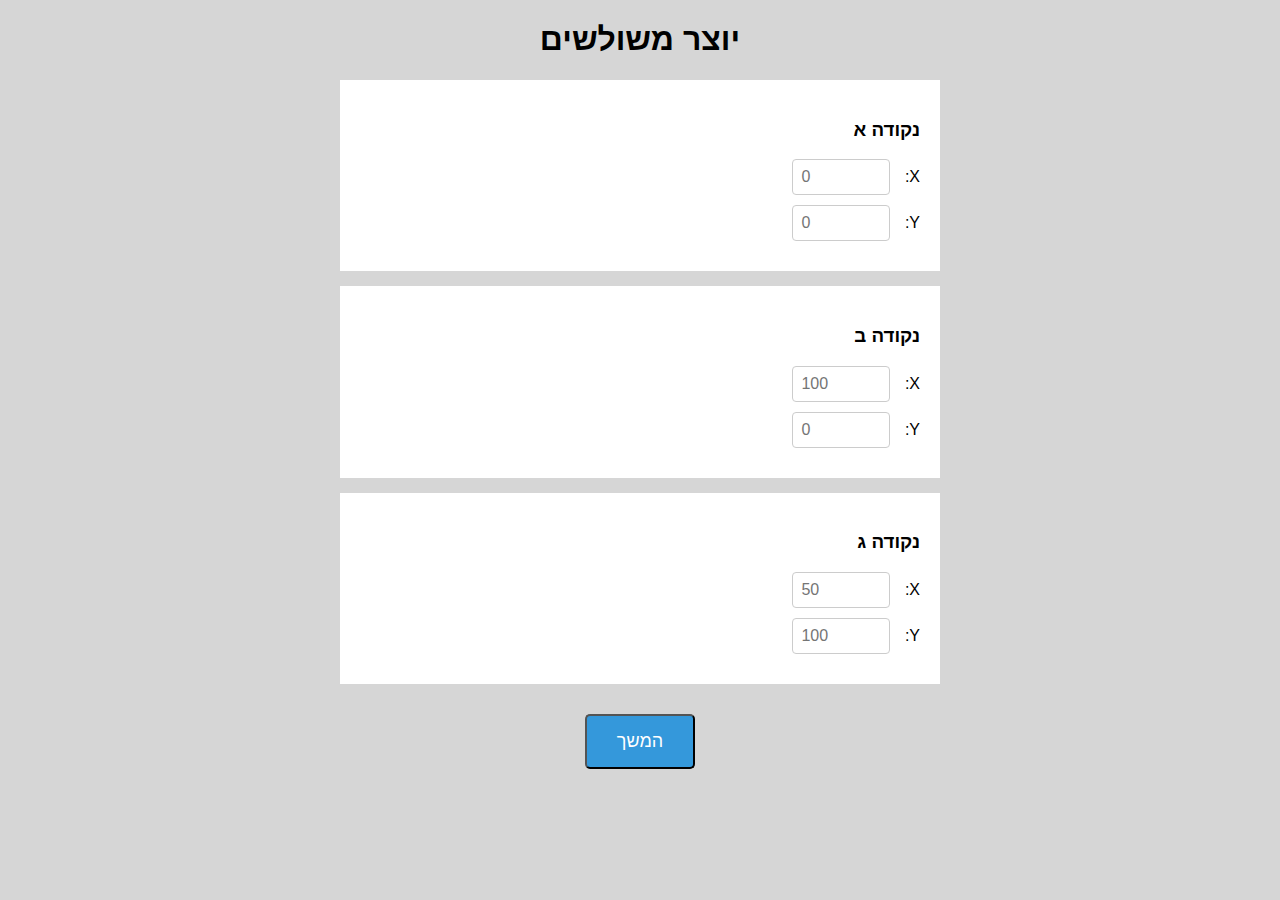
<file: index.html>
<!DOCTYPE html>
<html lang="he" dir="rtl">
  <head>
    <meta charset="UTF-8" />
    <meta name="viewport" content="width=device-width, initial-scale=1.0" />
    <link rel="stylesheet" href="styles.css" />
  </head>
  <body>
    <form id="triangle-form">
      <div class="header">
        <h1>יוצר משולשים</h1>
      </div>

      <div class="point">
        <h3>נקודה א</h3>
        <label>X: <input type="number" id="ax" placeholder="0" /></label>
        <label>Y: <input type="number" id="ay" placeholder="0" /></label>
      </div>

      <div class="point">
        <h3>נקודה ב</h3>
        <label>X: <input type="number" id="bx" placeholder="100" /></label>
        <label>Y: <input type="number" id="by" placeholder="0" /></label>
      </div>

      <div class="point">
        <h3>נקודה ג</h3>
        <label>X: <input type="number" id="cx" placeholder="50" /></label>
        <label>Y: <input type="number" id="cy" placeholder="100" /></label>
      </div>

      <button type="submit">המשך</button>
    </form>

    <script src="input.js"></script>
  </body>
</html>
</file>
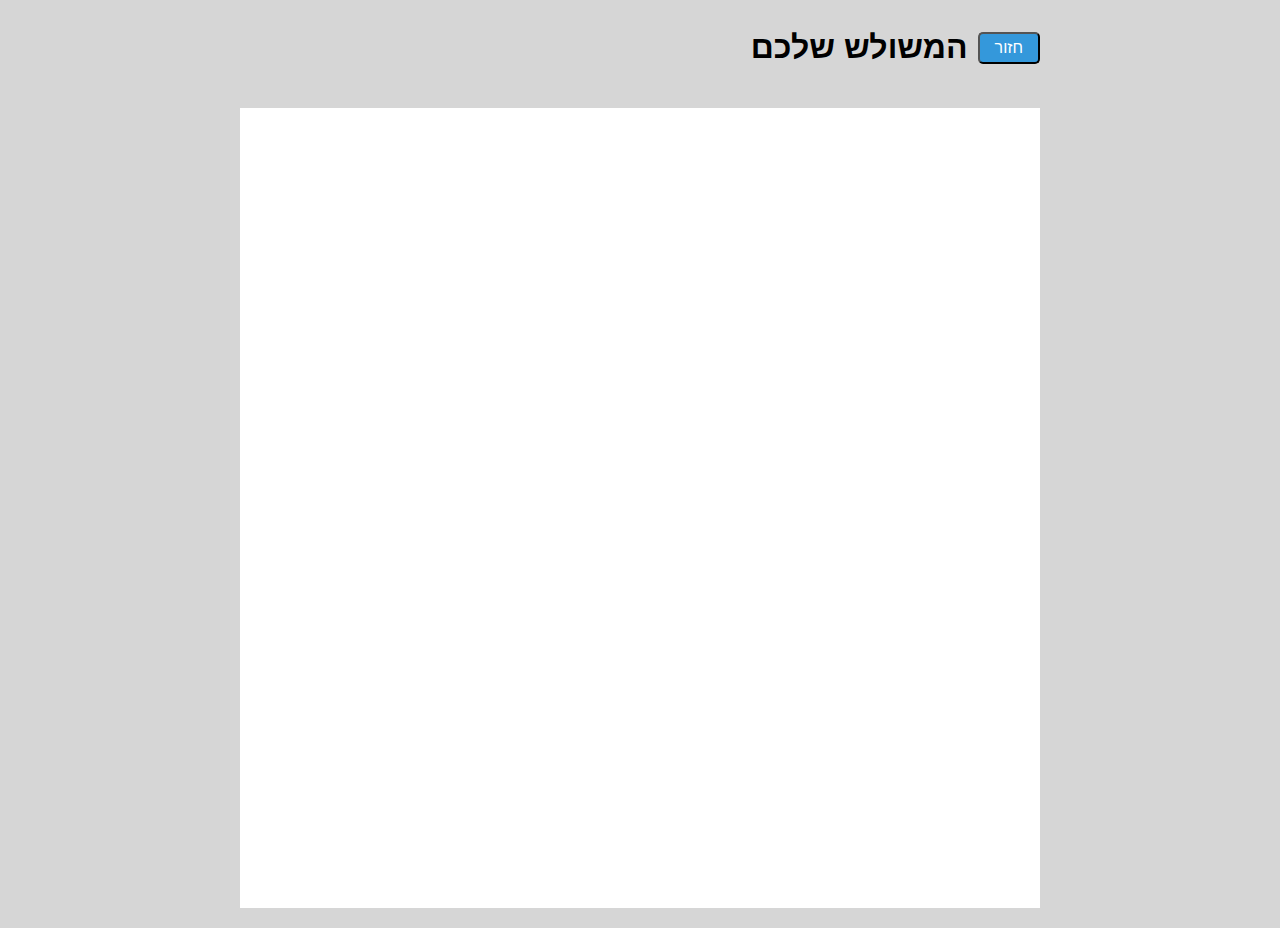
<file: display.html>
<!DOCTYPE html>
<html lang="he" dir="rtl">
  <head>
    <meta charset="UTF-8" />
    <meta name="viewport" content="width=device-width, initial-scale=1.0" />
    <link rel="stylesheet" href="styles.css" />
  </head>
  <body>
    <div id="display-container">
      <div id="header">
        <button id="back-btn" onclick="window.location.href='index.html'">
          חזור
        </button>
        <h1>המשולש שלכם</h1>
      </div>

      <canvas id="canvas" width="800" height="800"></canvas>
    </div>
    <script src="display.js"></script>
  </body>
</html>
</file>
<file: styles.css>
body {
    font-family: Arial, sans-serif;
    background-color: #d6d6d6;
    direction: rtl;
}

form {
    max-width: 600px;
    margin: 0 auto;
}

.header {
    text-align: center;
    margin-bottom: 20px;
}

.point {
    background: white;
    padding: 20px;
    margin: 15px 0;
}

label {
    display: block;
    margin: 10px 0;
    text-align: right;
}

input {
    width: 80px;
    padding: 8px;
    border: 1px solid #ccc;
    border-radius: 4px;
    font-size: 16px;
    margin-right: 10px;
    direction: ltr;
}

input:focus {
    outline: none;
    border-color: #3498db;
}

/* Button styling */
button {
    background: #3498db;
    color: white;
    border-radius: 5px;
    cursor: pointer;
}

button:hover {
    background: #2980b9;
}

form button {
    display: block;
    margin: 30px auto;
    padding: 15px 30px;
    font-size: 18px;
}

#back-btn {
    display: block;
    padding: 5px 15px;
    font-size: 16px;
}

#header {
    display: flex;
    align-items: center;
    gap: 10px;
    justify-content: flex-start;
    direction: rtl;
}

#display-container {
    max-width: 800px;
    margin: 0 auto;
    direction: rtl;
}

#angle-info {
    text-align: center;
    margin-top: 20px;
}

.angle {
    display: inline-block;
    margin: 0 15px;
    text-align: center;
}

canvas {
    background: white;
    display: block;
    margin: 20px auto;
}
</file>
